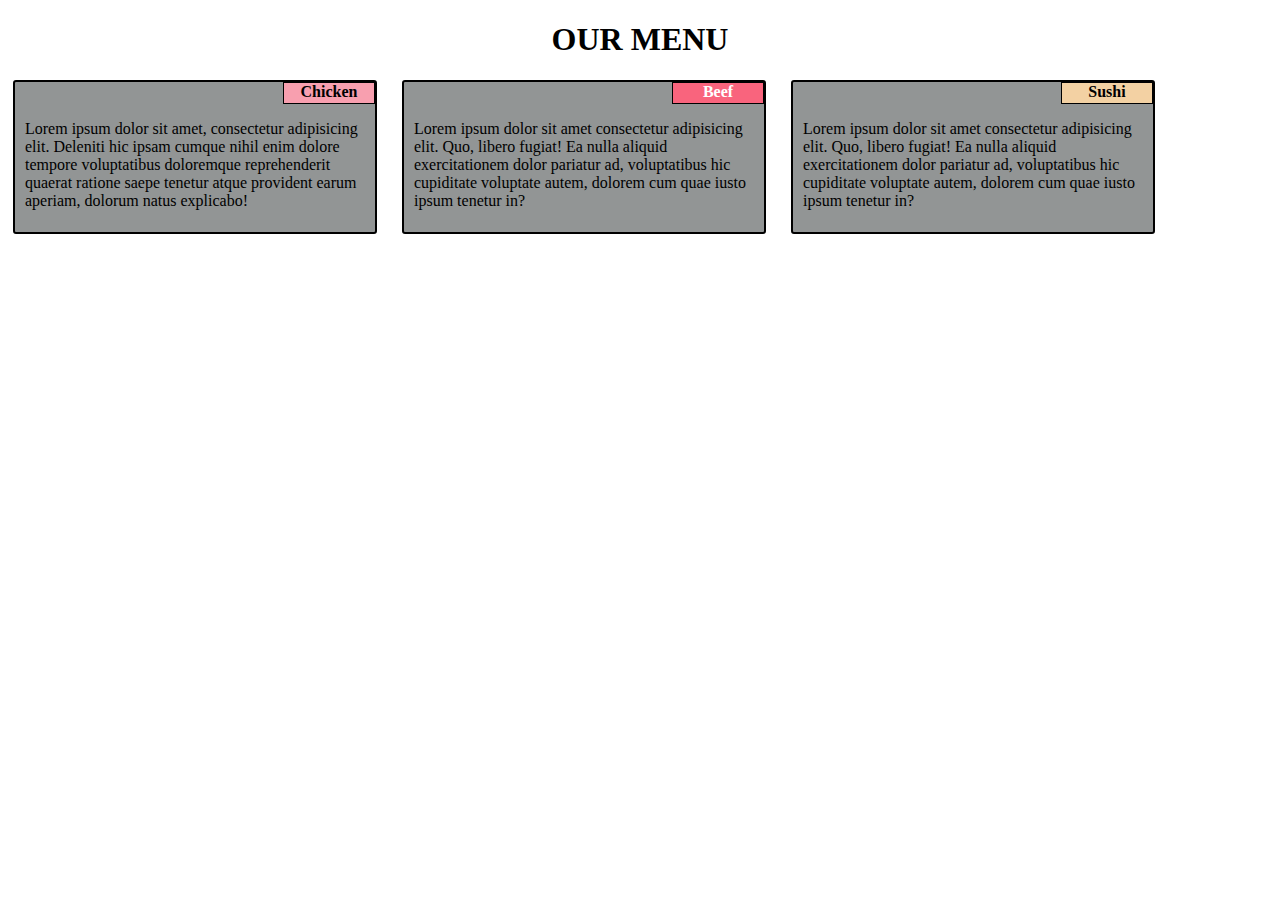
<file: Module2-Solution/index.html>
<!DOCTYPE html>
<html lang="en">

<head>
    <meta charset="UTF-8">
    <meta name="viewport" content="width=device-width, initial-scale=1.0">
    <title>Module2-Solution</title>
    <link href="style.css" rel="stylesheet" type="text/css">

</head>

<body>
    <h1 id="header">OUR MENU</h1>
    <div id="text">
        <div id="box1">
            <div id="innerHeader1">
                <div id="headText1">Chicken</div>

            </div>
            <div id="para1">
                <p>Lorem ipsum dolor sit amet, consectetur adipisicing elit. Deleniti hic ipsam cumque nihil enim dolore
                    tempore voluptatibus doloremque reprehenderit quaerat ratione saepe tenetur atque provident earum
                    aperiam, dolorum natus explicabo!</p>
            </div>

        </div>
        <div id="box2">
            <div id="innerHeader2">
                <div id="headText2">Beef</div>
            </div>
            <div id="para2">
                <p>Lorem ipsum dolor sit amet consectetur adipisicing elit. Quo, libero fugiat! Ea nulla aliquid
                    exercitationem dolor pariatur ad, voluptatibus hic cupiditate voluptate autem, dolorem cum quae
                    iusto ipsum tenetur in?</p>
            </div>
        </div>
        
        
        <div id="box3">
            <div id="innerHeader3">
                <div id="headText3">Sushi</div>
            </div>
            <div id="para3">
                <p>Lorem ipsum dolor sit amet consectetur adipisicing elit. Quo, libero fugiat! Ea nulla aliquid
                    exercitationem dolor pariatur ad, voluptatibus hic cupiditate voluptate autem, dolorem cum quae
                    iusto ipsum tenetur in?</p>
            </div>
        </div>
    </div>

</body>

</html>
</file>
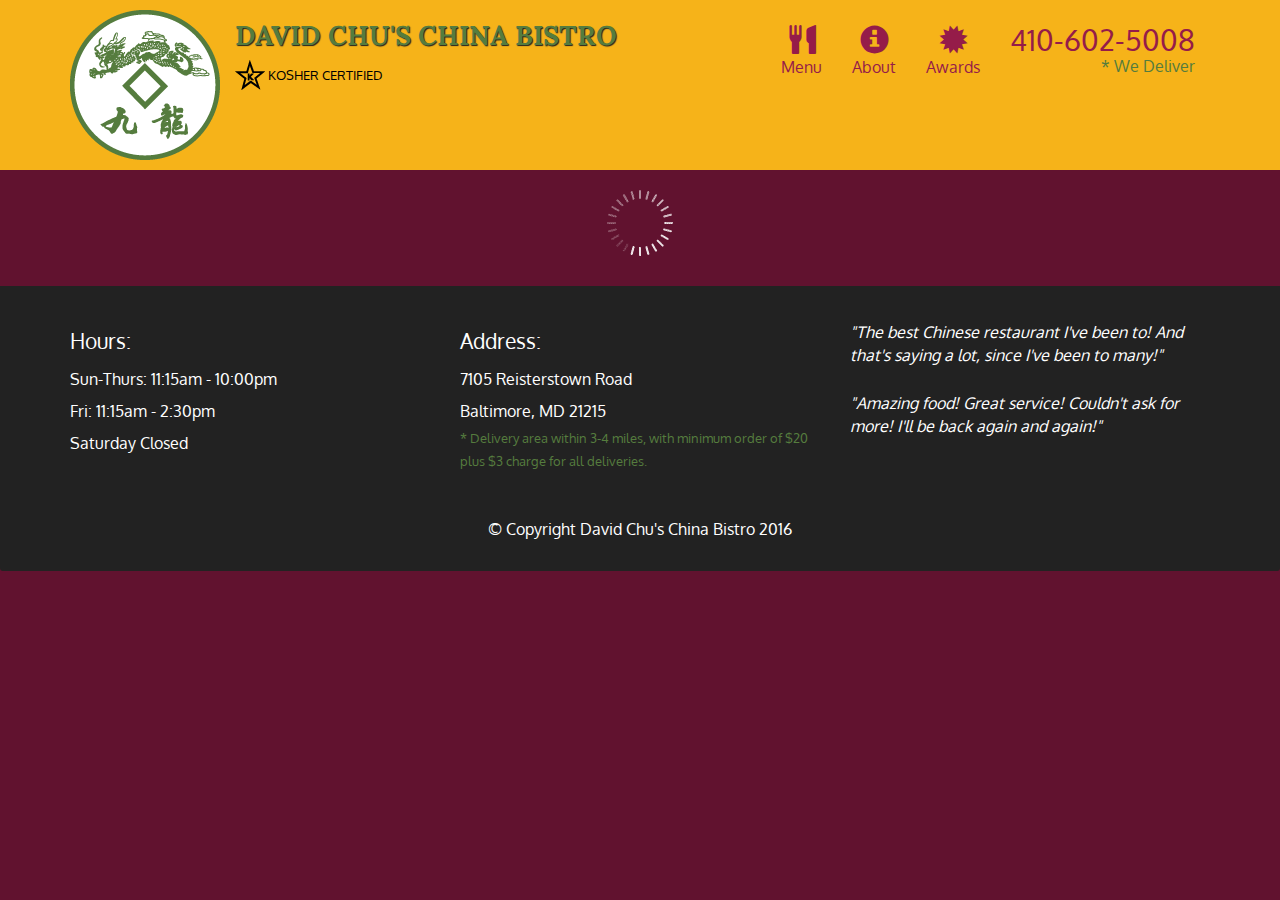
<file: Module5-Solution/index.html>
<!doctype html>
<html lang="en">
  <head>
    <meta charset="utf-8">
    <meta http-equiv="X-UA-Compatible" content="IE=edge">
    <meta name="viewport" content="width=device-width, initial-scale=1">
    <title>David Chu's China Bistro</title>
    <link rel="stylesheet" href="css/bootstrap.min.css">
    <link rel="stylesheet" href="css/styles.css">
    <link href='https://fonts.googleapis.com/css?family=Oxygen:400,300,700' rel='stylesheet' type='text/css'>
    <link href='https://fonts.googleapis.com/css?family=Lora' rel='stylesheet' type='text/css'>
  </head>
<body>
  <header>
    <nav id="header-nav" class="navbar navbar-default">
      <div class="container">
        <div class="navbar-header">
          <a href="index.html" class="pull-left visible-md visible-lg">
            <div id="logo-img" alt="Logo image"></div>
          </a>

          <div class="navbar-brand">
            <a href="index.html"><h1>David Chu's China Bistro</h1></a>
            <p>
              <img src="images/star-k-logo.png" alt="Kosher certification">
              <span>Kosher Certified</span>
            </p>
          </div>

          <button id="navbarToggle" type="button" class="navbar-toggle collapsed" data-toggle="collapse" data-target="#collapsable-nav" aria-expanded="false">
            <span class="sr-only">Toggle navigation</span>
            <span class="icon-bar"></span>
            <span class="icon-bar"></span>
            <span class="icon-bar"></span>
          </button>
        </div>
        
        <div id="collapsable-nav" class="collapse navbar-collapse">
           <ul id="nav-list" class="nav navbar-nav navbar-right">
            <li id="navHomeButton" class="visible-xs active">
              <a href="index.html">
                <span class="glyphicon glyphicon-home"></span> Home</a>
            </li>
            <li id="navMenuButton">
              <a href="#" onclick="$dc.loadMenuCategories();">
                <span class="glyphicon glyphicon-cutlery"></span><br class="hidden-xs"> Menu</a>
            </li>
            <li>
              <a href="#">
                <span class="glyphicon glyphicon-info-sign"></span><br class="hidden-xs"> About</a>
            </li>
            <li>
              <a href="#">
                <span class="glyphicon glyphicon-certificate"></span><br class="hidden-xs"> Awards</a>
            </li>
            <li id="phone" class="hidden-xs">
              <a href="tel:410-602-5008">
                <span>410-602-5008</span></a><div>* We Deliver</div>
            </li>
          </ul><!-- #nav-list -->
        </div><!-- .collapse .navbar-collapse -->
      </div><!-- .container -->
    </nav><!-- #header-nav -->
  </header>

  <div id="call-btn" class="visible-xs">
    <a class="btn" href="tel:410-602-5008">
    <span class="glyphicon glyphicon-earphone"></span>
    410-602-5008
    </a>
  </div>
  <div id="xs-deliver" class="text-center visible-xs">* We Deliver</div>

  <div id="main-content" class="container"></div>

  <footer class="panel-footer">
    <div class="container">
      <div class="row">
        <section id="hours" class="col-sm-4">
          <span>Hours:</span><br>
          Sun-Thurs: 11:15am - 10:00pm<br>
          Fri: 11:15am - 2:30pm<br>
          Saturday Closed
          <hr class="visible-xs">
        </section>
        <section id="address" class="col-sm-4">
          <span>Address:</span><br>
          7105 Reisterstown Road<br>
          Baltimore, MD 21215
          <p>* Delivery area within 3-4 miles, with minimum order of $20 plus $3 charge for all deliveries.</p>
          <hr class="visible-xs">
        </section>
        <section id="testimonials" class="col-sm-4">
          <p>"The best Chinese restaurant I've been to! And that's saying a lot, since I've been to many!"</p>
          <p>"Amazing food! Great service! Couldn't ask for more! I'll be back again and again!"</p>
        </section>
      </div>
      <div class="text-center">&copy; Copyright David Chu's China Bistro 2016</div>
    </div>
  </footer>

  <!-- jQuery (Bootstrap JS plugins depend on it) -->
  <script src="js/jquery-2.1.4.min.js"></script>
  <script src="js/bootstrap.min.js"></script>
  <script src="js/ajax-utils.js"></script>
  <script src="js/script.js"></script>
</body>
</html>
</file>
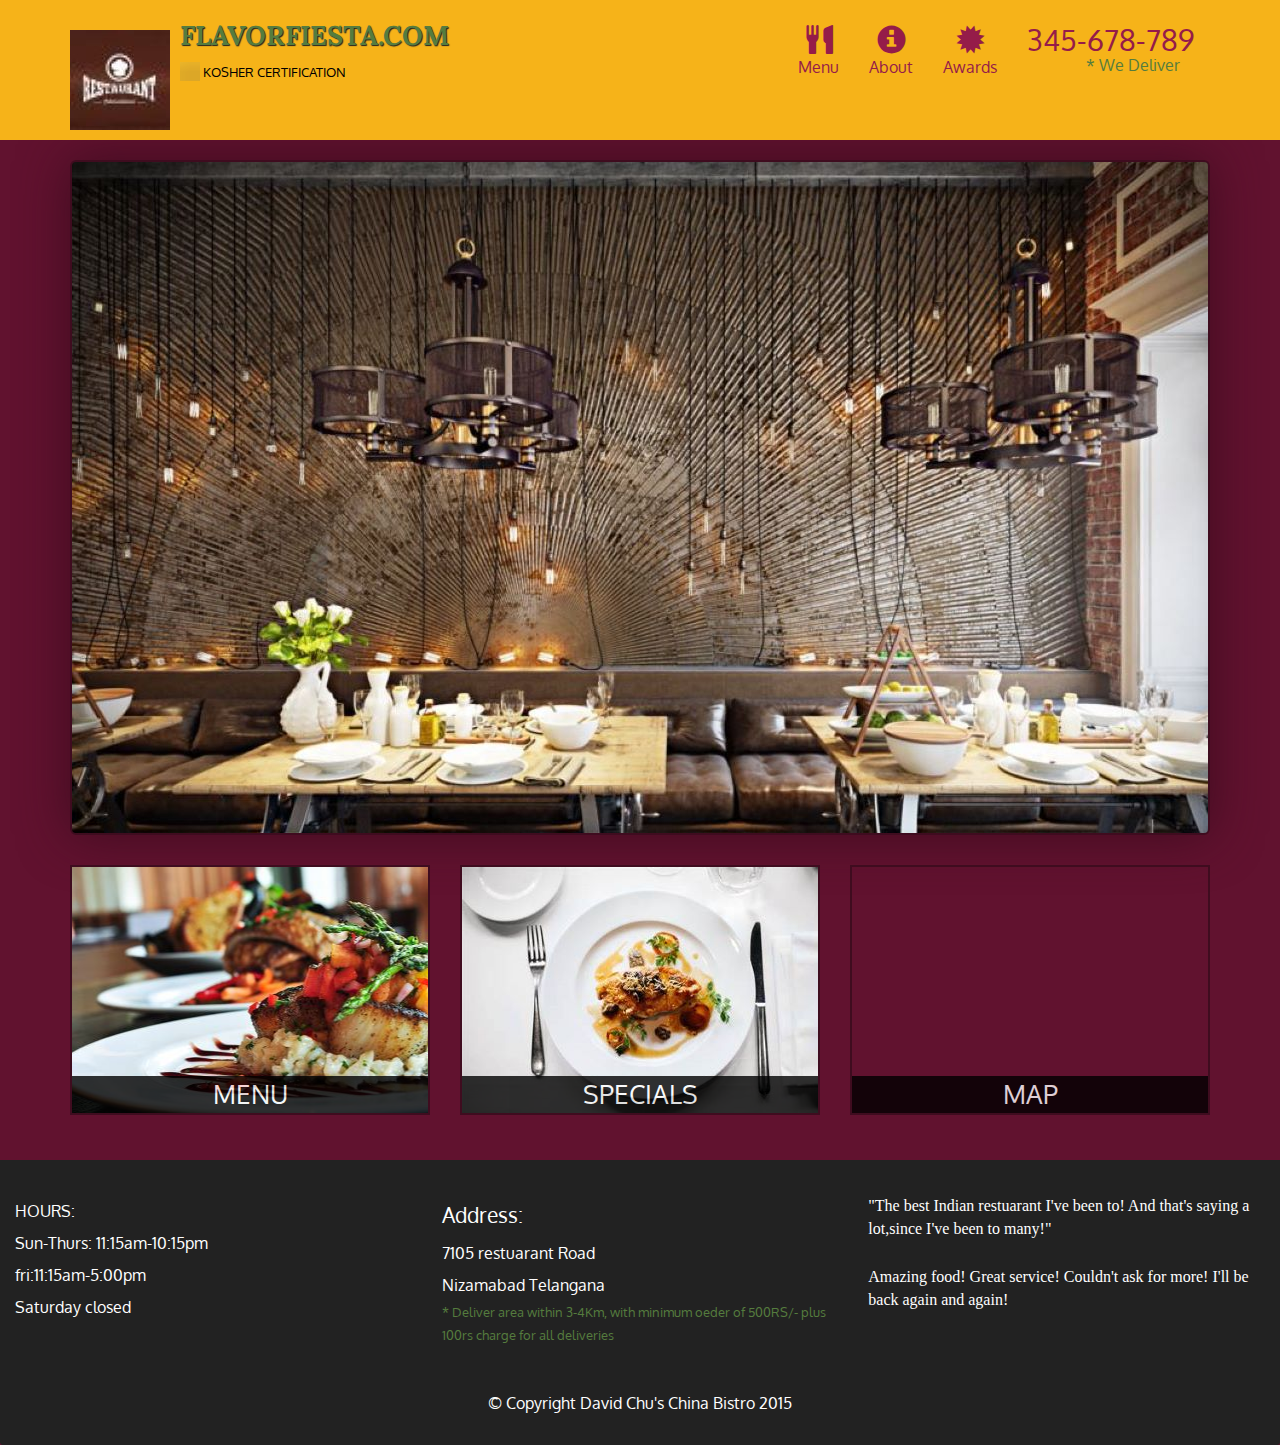
<file: restuarant-project/index.html>
<!DOCTYPE html>
<html lang="en">

<head>
    <meta charset="UTF-8">
    <meta name="viewport" content="width=device-width, initial-scale=1.0">
    <title>Restuarent-Project</title>
    <link href="css/bootstrap.min.css" rel="stylesheet">
    <link href="style.css" rel="stylesheet" type="text/css">
    <link rel="preconnect" href="https://fonts.googleapis.com">
    <link rel="preconnect" href="https://fonts.gstatic.com" crossorigin>
    <link href="https://fonts.googleapis.com/css2?family=Oxygen:wght@700&display=swap" rel="stylesheet">

    <link rel="preconnect" href="https://fonts.googleapis.com">
    <link rel="preconnect" href="https://fonts.gstatic.com" crossorigin>
    <link href="https://fonts.googleapis.com/css2?family=Lora:ital,wght@1,700&family=Oxygen:wght@700&display=swap"
        rel="stylesheet">
</head>

<body>
    <header>
        <nav id="header-nav" class="navbar navbar-default">
            <div class="container">
                <div class="navbar-header">
                    <a href="index.html" class="pull-left visible-md visible-lg">
                        <div id="logo-img" alt="Logo image"></div>
                    </a>
                    <div class="navbar-brand ">
                        <a href="inedx.html">
                            <h1>FlavorFiesta.com</h1>
                        </a>
                        <p>
                            <img src="star.png" alt="Kosher Certification">
                            <span>Kosher Certification</span>
                        </p>
                    </div>

                    <button type="button" class="navbar-toggle collapsed" data-toggle="collapse"
                        data-target="#collapsable-nav" aria-expanded="false">
                        <span class="sr-only">Toggle navigation</span>
                        <span class="icon-bar"></span>
                        <span class="icon-bar"></span>
                        <span class="icon-bar"></span>
                    </button>

                </div>
                <div id="collapsable-nav" class="collapse navbar-collapse">
                    <ul id="nav-list" class="nav navbar-nav navbar-right">
                        <li class="visible-xs active">
                            <a href="index.html" class="btn btn-info btn-lg">
                                <span class="glyphicon glyphicon-home"></span> Home
                            </a>
                        </li>
                        <li>
                            <a href="menu_categories.html">
                                <span class="glyphicon glyphicon-cutlery"></span><br class="hidden-xs">Menu
                            </a>
                        </li>
                        <li>
                            <a href="about.html">
                                <span class="glyphicon glyphicon-info-sign"></span>
                                <br class="hidden-xs">About
                            </a>
                        </li>
                        <li>
                            <a href="awards.html">
                                <span class="glyphicon glyphicon-certificate"></span>
                                <br class="hidden-xs">Awards
                            </a>
                        </li>
                        <li id="phone" class="hidden-xs">
                            <a href="tel:345-678-789">
                                <span>345-678-789</span>
                                <div>* We Deliver</div>
                            </a>
                        </li>
                    </ul>
                </div>
            </div>
        </nav>
    </header>
    <div id="call-btn" class="visible-xs">
        <a class="btn" href="tel-345-678-789">
            <span class="glyphicon glyphicon-earphone"></span>345-678-789
        </a>
    </div>
    <div id="xs-deliver" class="text-canter visible-xs">* We Deliver</div>
    <div id="main-content" class="container">
        <div class="jumbotron">
            <img src="stunning-restaurant-interior-design-View06-768.jpg" alt="picture of restuarant"
                class="img-responsive visible-xs">
        </div>
        <div class="row" id="home-tiles">
            <div class="col-md-4 col-sm-6 col-xs-12">
                <a href="menu_categories.html">
                    <div id="menu-tile"><span>MENU</span></div>
                </a>
            </div>
            <div class="col-md-4 col-sm-6 col-xs-12">
                <a href="menu_categories.html">
                    <div id="special-tile"><span>SPECIALS</span></div>
                </a>
            </div>
            <div class="col-md-4 col-sm-12 col-xs-12">
                <a href="https://goo.gl/maps/8bcb2vv1A7pEZgdh7" target="_blank_">
                    <div id="map-tile"><span>MAP</span>
                        <iframe
                            src="https://www.google.com/maps/embed?pb=!1m18!1m12!1m3!1d30437.78886976574!2d78.40875327587132!3d17.520702473204064!2m3!1f0!2f0!3f0!3m2!1i1024!2i768!4f13.1!3m3!1m2!1s0x3bcb8e2ada761409%3A0xa06e060aed421229!2sUsha%20Mullapudi%20Cardiac%20Centre!5e0!3m2!1sen!2sin!4v1687253160054!5m2!1sen!2sin"
                            width="100%" height="250" style="border:0;" allowfullscreen loading="lazy"
                            referrerpolicy="no-referrer-when-downgrade"></iframe>
                    </div>
                </a>

            </div>
        </div>
    </div>
    <footer class="panel-footer">
        <div class="'container">
            <div class="row">
                <section id="hours" class="col-sm-4">
                    <span>HOURS:</span><br>
                    Sun-Thurs: 11:15am-10:15pm<br>
                    fri:11:15am-5:00pm<br>
                    Saturday closed
                    <hr class="visible-xs">

                </section>
                <section id="address" class="col-sm-4">
                    <span>Address:</span><br>
                    7105 restuarant Road<br>
                    Nizamabad Telangana
                    <p> * Deliver area within 3-4Km, with minimum oeder of 500RS/- plus 100rs charge for all deliveries
                    </p>
                    <hr class="visible-xs">
                </section>
                <section id="testimonials" class="col-sm-4">
                    <p> "The best Indian restuarant I've been to! And that's saying a lot,since I've been to many!"</p>
                    <p>Amazing food! Great service! Couldn't ask for more! I'll be back again and again!</p>

                </section>

            </div>
            <div class="text-center">&copy; Copyright David Chu's China Bistro 2015</div>
        </div>
    </footer>
    <script src="js/jquery-3.7.0.min.js"></script>
    <script src="js/bootstrap.min.js"></script>
    <script src="script.js"></script>
</body>

</html>
</file>
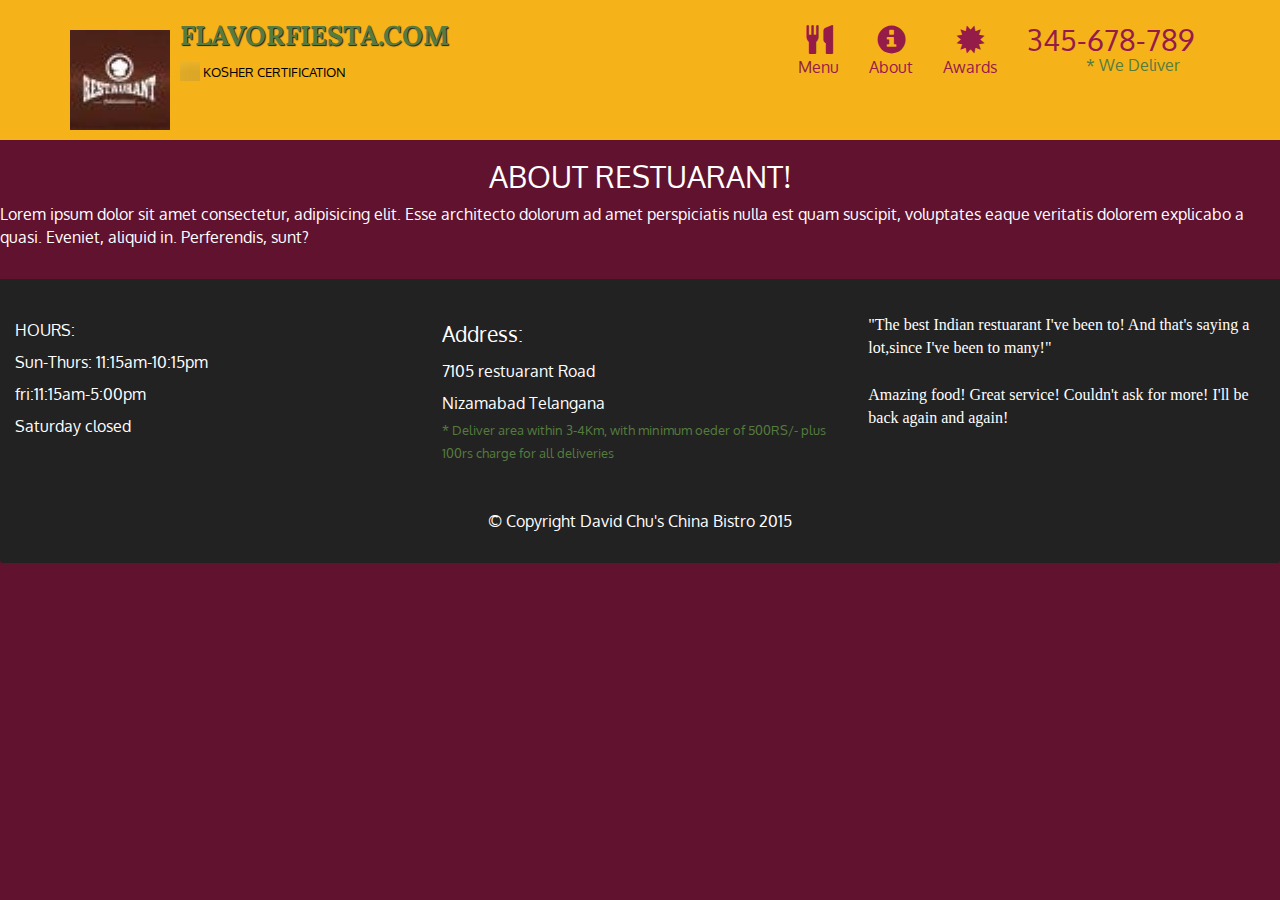
<file: restuarant-project/about.html>
<!DOCTYPE html>
<html lang="en">

<head>
    <meta charset="UTF-8">
    <meta name="viewport" content="width=device-width, initial-scale=1.0">
    <title>Restuarent-Project</title>
    <link href="css/bootstrap.min.css" rel="stylesheet">
    <link href="style.css" rel="stylesheet" type="text/css">
    <link rel="preconnect" href="https://fonts.googleapis.com">
    <link rel="preconnect" href="https://fonts.gstatic.com" crossorigin>
    <link href="https://fonts.googleapis.com/css2?family=Oxygen:wght@700&display=swap" rel="stylesheet">

    <link rel="preconnect" href="https://fonts.googleapis.com">
    <link rel="preconnect" href="https://fonts.gstatic.com" crossorigin>
    <link href="https://fonts.googleapis.com/css2?family=Lora:ital,wght@1,700&family=Oxygen:wght@700&display=swap"
        rel="stylesheet">
</head>

<body>
    <header>
        <nav id="header-nav" class="navbar navbar-default">
            <div class="container">
                <div class="navbar-header">
                    <a href="index.html" class="pull-left visible-md visible-lg">
                        <div id="logo-img" alt="Logo image"></div>
                    </a>
                    <div class="navbar-brand ">
                        <a href="inedx.html">
                            <h1>FlavorFiesta.com</h1>
                        </a>
                        <p>
                            <img src="star.png" alt="Kosher Certification">
                            <span>Kosher Certification</span>
                        </p>
                    </div>

                    <button type="button" class="navbar-toggle collapsed" data-toggle="collapse"
                        data-target="#collapsable-nav" aria-expanded="false">
                        <span class="sr-only">Toggle navigation</span>
                        <span class="icon-bar"></span>
                        <span class="icon-bar"></span>
                        <span class="icon-bar"></span>
                    </button>

                </div>
                <div id="collapsable-nav" class="collapse navbar-collapse">
                    <ul id="nav-list" class="nav navbar-nav navbar-right">
                        <li class="visible-xs active">
                            <a href="index.html">
                                <span class="glyphicon glyphicon-home"></span>Home
                            </a>
                        </li>
                        <li>
                            <a href="menu_categories.html">
                                <span class="glyphicon glyphicon-cutlery"></span><br class="hidden-xs">Menu
                            </a>
                        </li>
                        <li>
                            <a href="about.html">
                                <span class="glyphicon glyphicon-info-sign"></span>
                                <br class="hidden-xs">About
                            </a>
                        </li>
                        <li>
                            <a href="awards.html">
                                <span class="glyphicon glyphicon-certificate"></span>
                                <br class="hidden-xs">Awards
                            </a>
                        </li>
                        <li id="phone" class="hidden-xs">
                            <a href="tel:345-678-789">
                                <span>345-678-789</span>
                                <div>* We Deliver</div>
                            </a>
                        </li>
                    </ul>
                </div>
            </div>
        </nav>
    </header>
    <div id="call-btn" class="visible-xs">
        <a class="btn" href="tel-345-678-789">
            <span class="glyphicon glyphicon-earphone"></span>345-678-789
        </a>
    </div>
    <div id="xs-deliver" class="text-canter visible-xs">* We Deliver</div>
    <div id="xs-deliver" class="text-canter visible-xs">* We Deliver</div>
    <div class="main-content" class="container">
        <h2 id="menu-categories-title" class="text-center">ABOUT RESTUARANT!</h2>
        <p>Lorem ipsum dolor sit amet consectetur, adipisicing elit. Esse architecto dolorum ad amet perspiciatis nulla
            est quam suscipit, voluptates eaque veritatis dolorem explicabo a quasi. Eveniet, aliquid in. Perferendis,
            sunt?</p>


    </div><!--End of Main Content-->
    <footer class="panel-footer">
        <div class="'container">
            <div class="row">
                <section id="hours" class="col-sm-4">
                    <span>HOURS:</span><br>
                    Sun-Thurs: 11:15am-10:15pm<br>
                    fri:11:15am-5:00pm<br>
                    Saturday closed
                    <hr class="visible-xs">

                </section>
                <section id="address" class="col-sm-4">
                    <span>Address:</span><br>
                    7105 restuarant Road<br>
                    Nizamabad Telangana
                    <p> * Deliver area within 3-4Km, with minimum oeder of 500RS/- plus 100rs charge for all
                        deliveries
                    </p>
                    <hr class="visible-xs">
                </section>
                <section id="testimonials" class="col-sm-4">
                    <p> "The best Indian restuarant I've been to! And that's saying a lot,since I've been to
                        many!"</p>
                    <p>Amazing food! Great service! Couldn't ask for more! I'll be back again and again!</p>

                </section>

            </div>
            <div class="text-center">&copy; Copyright David Chu's China Bistro 2015</div>
        </div>
    </footer>
    <script src="js/jquery-3.7.0.min.js"></script>
    <script src="js/bootstrap.min.js"></script>
    <script src="script.js"></script>
</body>

</html>
</file>
<file: Module2-Solution/style.css>
#header{
    text-align: center;
    font-family:Cambria, Cochin, Georgia, Times, 'Times New Roman', serif;
}

#box1{
    height: 150px;
    width:360px;
    border:2px solid;
    display:block;
    margin-left:50px;
    margin-bottom:20px;
    margin-right:10px;
    border-radius:3px;
    float:left;
    font-family:serif;
    background-color: rgb(146, 149, 149);
}
 
#innerHeader1{
    text-align:center;
    height:20px;
    width:90px;
    margin-left:268px;
    font-weight: bold;
    border:1px solid black;
    background-color:rgb(248, 159, 175);
    display:block 
}
#para1{
    padding-left:10px;
    padding-right:10px;
}
#box2{
    height: 150px;
    width:360px;
    border:2px solid;
    margin-bottom:20px;
    float:left;
    display:block;
    border-radius:3px;
    margin-left:50px;
    
    background-color: rgb(146, 149, 149);
}
#innerHeader2{
    text-align:center;
  
    height:20px;
    width:90px;
    color:white;
    margin-left:268px;
    font-weight:bold;
    border:1px solid black;
    background-color:rgb(249, 100, 125);
    display:block 
    
}
#para2{
    padding-left:10px;
    padding-right:10px;
}
#box3{
    height: 150px;
    width:360px;
    border:2px solid;
    margin-left:50px;

    margin-bottom:20px;
    float:left;
    display:block;
    border-radius:3px;

    background-color: rgb(146, 149, 149);

}
#innerHeader3{
    text-align:center;
    height:20px;
    width:90px;
    margin-left:268px;
    font-weight: bold;
    border:1px solid black;
    background-color:rgb(243, 209, 163);
    display:block 
}
#para3{
    padding-left:10px;
    padding-right:10px;
}
/*----Dektop view -----*/
@media(min-width:992px)
{
    #box1{
        
        margin-left:5px;
        margin-right:20px;

        /* background-color: aqua; */
    }
    #box2{
       
        margin-left:5px;
        margin-right:20px;
        
        /* background-color: aqua; */
    }
    #box3{
        
        margin-left:5px;
        margin-right:20px;

        /* background-color: aqua; */
    }
}
@media(min-width:768px) and (max-width:991px)
{
    #box1{
        /* margin-right:10px; */
         width:300px;
         height:160px;
         border-radius:3px;
        
    }
    #box2{
        /* background-color:darkgoldenrod;
        display:block; */
        margin-left:10px;
        width:300px;
         height:160px;
         border-radius:3px;

        
    }
    #box3{
        /* background-color:darkgoldenrod; */
        width:610px;
        height:100px;
        border-radius:3px;

        
    }
    #innerHeader3{
        margin-left:518px;
    }
    #innerHeader1{
        margin-left:209px;
    }
    #innerHeader2{
        margin-left:209px;
    }
    
}
@media(max-width:767px)
{
    #box1{
        margin-right:10px;
        margin-left:10px;
        /* background-color: rgb(253, 5, 178); */
    }
    #box2{
        margin-right:10px;
        margin-left:10px;
        /* background-color: rgb(224, 14, 133); */
    }
    #box3{
        margin-right:10px;
        margin-left:10px;
        /* background-color: rgb(244, 10, 147); */
    }
}
</file>
<file: Module5-Solution/css/styles.css>
body {
  font-size: 16px;
  color: #fff;
  background-color: #61122f;
  font-family: 'Oxygen', sans-serif;
}

/** HEADER **/
#header-nav {
  background-color: #f6b319;
  border-radius: 0;
  border: 0;
}

#logo-img {
  background: url('../images/restaurant-logo_large.png') no-repeat;
  width: 150px;
  height: 150px;
  margin: 10px 15px 10px 0;
}

.navbar-brand {
  padding-top: 25px;
}
.navbar-brand h1 { /* Restaurant name */
  font-family: 'Lora', serif;
  color: #557c3e;
  font-size: 1.5em;
  text-transform: uppercase;
  font-weight: bold;
  text-shadow: 1px 1px 1px #222;
  margin-top: 0;
  margin-bottom: 0;
  line-height: .75;
}
.navbar-brand a:hover, .navbar-brand a:focus {
  text-decoration: none;
}
.navbar-brand p { /* Kosher cert */
  color: #000;
  text-transform: uppercase;
  font-size: .7em;
  margin-top: 15px;
}
.navbar-brand p span { /* Star-K */
  vertical-align: middle;
}

#nav-list {
  margin-top: 10px;
}
#nav-list a {
  color: #951C49;
  text-align: center;
}
#nav-list a:hover {
  background: #E7E7E7;
}
#nav-list a span {
  font-size: 1.8em;
}

#phone {
  margin-top: 5px;
}
#phone a { /* Phone number */
  text-align: right;
  padding-bottom: 0;
}
#phone div { /* We Deliver */
  color: #557c3e;
  text-align: right;
  padding-right: 15px;
}

.navbar-header button.navbar-toggle, .navbar-header .icon-bar {
  border: 1px solid #61122f;
}
.navbar-header button.navbar-toggle {
  clear: both;
  margin-top: -30px;
}
/* END HEADER */

/* FOOTER */
.panel-footer {
  margin-top: 30px;
  padding-top: 35px;
  padding-bottom: 30px;
  background-color: #222;
  border-top: 0;
}
.panel-footer div.row {
  margin-bottom: 35px;
}
#hours, #address {
  line-height: 2;
}
#hours > span, #address > span {
  font-size: 1.3em;
}
#address p {
  color: #557c3e;
  font-size: .8em;
  line-height: 1.8;
}
#testimonials {
  font-style: italic;
}
#testimonials p:nth-child(2) {
  margin-top: 25px;
}
/* END FOOTER */



/* HOME PAGE */
.container .jumbotron {
  box-shadow: 0 0 50px #3F0C1F;
  border: 2px solid #3F0C1F;
}

#menu-tile, #specials-tile, #map-tile {
  height: 250px;
  width: 100%;
  margin-bottom: 15px;
  position: relative;
  border: 2px solid #3F0C1F;
  overflow: hidden;
}
#menu-tile:hover, #specials-tile:hover, #map-tile:hover {
  box-shadow: 0 1px 5px 1px #cccccc;
}
#menu-tile {
  background: url('../images/menu-tile.jpg') no-repeat;
  background-position: center;
}
#specials-tile {
  background: url('../images/specials-tile.jpg') no-repeat;
  background-position: center;
}
#menu-tile span, #specials-tile span, #map-tile span {
  position: absolute;
  bottom: 0;
  right: 0;
  width: 100%;
  text-align: center;
  font-size: 1.6em;
  text-transform: uppercase;
  background-color: #000;
  color: #fff;
  opacity: .8;
}
/* END HOME PAGE */

/* MENU CATEGORIES PAGE */
.category-tile { 
  position: relative;
  border: 2px solid #3F0C1F;
  overflow: hidden;
  width: 200px;
  height: 200px;
  margin: 0 auto 15px;
}
.category-tile span {
  position: absolute;
  bottom: 0;
  right: 0;
  width: 100%;
  text-align: center;
  font-size: 1.2em;
  text-transform: uppercase;
  background-color: #000;
  color: #fff;
  opacity: .8;
}
.category-tile:hover {
  box-shadow: 0 1px 5px 1px #cccccc;
}

#menu-categories-title + div {
  margin-bottom: 50px;
}
/* END MENU CATEGORIES PAGE */

/* SINGLE CATEGORY PAGE */
.menu-item-tile {
  margin-bottom: 25px;
}
.menu-item-tile hr {
  width: 80%;
}
.menu-item-tile .menu-item-price {
  font-size: 1.1em;
  text-align: right;
  margin-top: -15px;
  margin-right: -15px;
}
.menu-item-tile .menu-item-price span {
  font-size: .6em;
}
.menu-item-photo {
  position: relative;
  border: 2px solid #3F0C1F; 
  overflow: hidden;
  padding: 0;
  margin-right: -15px;
  margin-left: auto;
  margin-bottom: 20px;
  max-width: 250px;
}
.menu-item-photo div {
  position: absolute;
  bottom: 0;
  right: 0;
  width: 80px;
  background-color: #557c3e;
  text-align: center;
}
.menu-item-description {
  padding-right: 30px;
}
h3.menu-item-title {
  margin: 0 0 10px;
}
.menu-item-details {
  font-size: .9em;
  font-style: italic;
}
/* END SINGLE CATEGORY PAGE */


/********** Large devices only **********/
@media (min-width: 1200px) {
  .container .jumbotron {
    background: url('../images/jumbotron_1200.jpg') no-repeat;
    height: 675px;
  }
}

/********** Medium devices only **********/
@media (min-width: 992px) and (max-width: 1199px) {
  /* Header */
  #logo-img {
    background: url('../images/restaurant-logo_medium.png') no-repeat;
    width: 100px;
    height: 100px;
    margin: 5px 5px 5px 0;
  }
  /* End Header */

  /* Home Page */
  .container .jumbotron {
    background: url('../images/jumbotron_992.jpg') no-repeat;
    height: 558px;
  }
  /* End Home Page */
}

/********** Small devices only **********/
@media (min-width: 768px) and (max-width: 991px) {
  /* Home Page */
  .container .jumbotron {
    background: url('../images/jumbotron_768.jpg') no-repeat;
    height: 432px;
  }
  /* End Home Page */
}

/********** Extra small devices only **********/
@media (max-width: 767px) {
  /* Header */
  .navbar-brand {
    padding-top: 10px;
    height: 80px;
  }
  .navbar-brand h1 { /* Restaurant name */
    padding-top: 10px;
    font-size: 5vw; /* 1vw = 1% of viewport width */
  }
  .navbar-brand p { /* Kosher cert */
    font-size: .6em;
    margin-top: 12px;
  }
  .navbar-brand p img { /* Star-K */
    height: 20px;
  }

  #collapsable-nav a { /* Collapsed nav menu text */
    font-size: 1.2em;
  }
  #collapsable-nav a span { /* Collapsed nav menu glyph */
    font-size: 1em;
    margin-right: 5px;
  }

  #call-btn > a {
    font-size: 1.5em;
    display: block;
    margin: 0 20px;
    padding: 10px;
    border: 2px solid #fff;
    background-color: #f6b319;
    color: #951c49;
  }
  #xs-deliver {
    margin-top: 5px;
    font-size: .7em;
    letter-spacing: .1em;
    text-transform: uppercase;
  }
  /* End Header */

  /* Footer */
  .panel-footer section {
    margin-bottom: 30px;
    text-align: center;
  }
  .panel-footer section:nth-child(3) {
    margin-bottom: 0; /* margin already exists on the whole row */
  }
  .panel-footer section hr {
    width: 50%;
  }
  /* End Footer */

  /* Home Page */
  .container .jumbotron {
    margin-top: 30px;
    padding: 0;
  }
  #menu-tile, #specials-tile {
    width: 360px;
    margin: 0 auto 15px;
  }

  .menu-item-photo {
    margin-right: auto;
  }
  .menu-item-tile .menu-item-price {
    text-align: center;
  }
  .menu-item-description {
    text-align: center;;
  }
}


/********** Super extra small devices Only :-) (e.g., iPhone 4) **********/
@media (max-width: 479px) {
  /* Header */
  .navbar-brand h1 { /* Restaurant name */
    padding-top: 5px;
    font-size: 6vw;
  }
  /* End Header */
  
  /* Home page */
  #menu-tile, #specials-tile {
    width: 280px;
    margin: 0 auto 15px;
  }

  .col-xxs-12 {
    position: relative;
    min-height: 1px;
    padding-right: 15px;
    padding-left: 15px;
    float: left;
    width: 100%;
  }
}
</file>
<file: restuarant-project/style.css>
body {
    font-size: 16px;
    color: #ffff;
    background-color: #61122f;
    font-family: 'Oxygen', sans-serif;
}

#header-nav {
    background-color: #f6b319;
    border-radius: 0px;
    border: 0px;

}

#logo-img {
    background: url('logo1.jpg') no-repeat;
    width: 100px;
    height: 100px;
    margin: 0px 10px 10px 0px;
    margin-top: 30px;
}

.navbar-brand {
    padding-top: 25px;
}

.navbar-brand h1 {
    font-family: 'Lora', serif;
    color: #557c3e;
    font-size: 1.5em;
    text-transform: uppercase;
    font-weight: bold;
    text-shadow: 1px 1px 1px #222;
    margin-top: 0px;
    margin-bottom: 0px;
    line-height: .75;
}

.navbar-brand a:hover,
.navbar-brand a:focus {
    text-decoration: none;
}

.navbar-brand a:link {
    text-decoration: none;
}

.navbar-brand p {
    color: #000;
    text-transform: uppercase;
    font-size: .7em;
    margin-top: 15px;
    margin-bottom: 0px;
}

.navbar-brand p span {
    vertical-align: middle;

}

#nav-list {
    margin-top: 10px;

}

#nav-list a {
    color: #951c49;
    text-align: center;
}

#nav-link a:hover {
    background: #E7E7E7;
}

#nav-list a span {
    font-size: 1.8em;
}

#phone {
    margin-top: 5px;
}

#phone a {
    text-align: right;
    padding-bottom: 0;
}

#phone div {
    color: #557c3e;
    text-align: right;
    padding-right: 15px;
}

.navbar-header button.navbar-toggle,
.navbar-header .icon-bar {
    border: 1px solid #61122f;
}

.navbar-header button.navbar-toggle {
    clear: both;
    margin-top: -30px;
}

.panel-footer {
    margin-top: 30px;
    padding-top: 35px;
    padding-bottom: 30px;
    background-color: #222;
    border-top: 0;
}

.panel-footer div.row {
    margin-bottom: 35px;
}

#hours,
#address {
    line-height: 2;
}

#hour>span,
#address>span {
    font-size: 1.3em;
}

#address p {
    color: #557c3e;
    font-size: .8em;
    line-height: 1.8em;
}

#testimonials {
    font-family: italic;
}

#testimonials p:nth-child(2) {
    margin-top: 25px;
}

#menu-tile,
#special-tile,
#map-tile {
    height: 250px;
    width: 100%;
    margin-bottom: 15px;
    position: relative;
    border: 2px solid #3F0C1F;
    overflow: hidden;
}

#menu-tile:hover,
#special-tile:hover,
#map-tile:hover {
    box-shadow: 0 1px 5px 1px #cccccc;
}

#menu-tile {
    background: url('menu-food1.jpg') no-repeat;
    background-position: center;
}

#special-tile {
    background: url('OIP1.jpg') no-repeat;
    background-color: center;
}

#menu-tile span,
#special-tile span,
#map-tile span {
    position: absolute;
    bottom: 0;
    right: 0;
    width: 100%;
    text-align: center;
    font-size: 1.6em;
    text-transform: uppercase;
    background-color: #000000;
    color: #fff;
    opacity: .8;
}

.category-tile {
    position: relative;
    border: 2px solid #3F0C1F;
    overflow: hidden;
    width: 200px;
    height: 200px;
    margin: 0 auto 15px;
}

.category-tile span {
    position: absolute;
    bottom: 0;
    right: 0;
    width: 100%;
    text-align: center;
    font-size: 1.2em;
    text-transform: uppercase;
    background-color: #000;
    color: #fff;
    opacity: .8;

}

.category-tile:hover {
    box-shadow: 0 1px 5px 1px #cccccc;
}

#menu-categories-title+div {
    margin-bottom: 50px;
}

/*------categories page-------*/
.menu-item-tile {
    margin-bottom: 25px;
}

.menu-item-tile hr {
    width: 80%;
}

.menu-item-tile .menu-item-price {
    font-size: 1.1em;
    text-align: right;
    margin-top: -15px;
    margin-right: -15px;
}

.menu-item-tile .menu-item-price span {
    font-size: .4em;
}

.menu-item-photo {
    position: relative;
    border: 2px solid #3F0C1F;
    overflow: hidden;
    padding: 0;
    margin-right: -15px;
    margin-left: auto;
    margin-bottom: 20px;
    max-width: 250px;
}

.menu-item-photo div {
    position: absolute;
    bottom: 0;
    right: 0;
    width: 80px;
    background-color: #557c3e;
    text-align: center;
}

.menu-item-description {
    padding-right: 30px;
    font-style: italic;

}

.menu-item-title {
    margin: 0 0 10px;

}

.menu-item-detail {
    font-style: italic;
    font-size: .9em;

}

/*----------Large Device-----------*/
@media(min-width:1200px) {
    .container .jumbotron {
        background: url('stunning-restaurant-interior-design-View06-1200.jpg') no-repeat;
        height: 675px;
        box-shadow: 0 0 50px #3f0c1f;
        border: 2px solid #3F0c1f;

    }

}

/*-----------Medium Device-----------*/
@media (min-width:992px) and (max-width:1199px) {
    #logo-img {
        background: url('logo2.jpg') no-repeat;
        width: 50px;
        height: 50px;
        margin: 20px 5px 5px 0;
    }

    .jumbotron {
        background: url('stunning-restaurant-interior-design-View06-992.jpg') no-repeat;
        height: 558px;
        box-shadow: 0 0 50px #3f0c1f;
        border: 2px solid #3F0c1f;

    }

}


/*---------smallest device------------*/
@media (min-width:768px) and (max-width:991px) {
    .jumbotron {
        background: url('stunning-restaurant-interior-design-View06-7681.jpg') no-repeat;
        height: 432px;
        box-shadow: 0 0 50px #3f0c1f;
        border: 2px solid #3F0c1f;

    }

}

/*--------Mallest Device-------*/
@media (max-width:767px) {
    .navbar-brand {
        padding-top: 10px;
        height: 80px;
    }

    .navbar-brand h1 {
        padding-top: 10px;
        font-size: 5vw;

    }

    .navbar-brand p {
        text-transform: uppercase;
        font-size: .6em;
        margin-top: 12px;
    }

    .navbar-brand p img {
        height: 20px;
        margin-left: 5px;
    }

    #logo-img {
        background: url('Restaurant-Logo-on-Paper-Mockup13.jpg') no-repeat;
        width: 30px;
        height: 30px;
        margin: 3px 3px 3px 3px;
    }

    #collapsable-nav a {
        font-size: 1.2em;
    }

    #collapsable-nav a span {
        font-size: 1em;
        margin-right: 5px;
    }

    #call-btn>a {
        font-size: 1.5em;
        display: block;
        margin: 0 20px;
        padding: 10px;
        border: 2px solid #ffff;
        background-color: #f6b319;
        color: #951c49;

    }

    #xs-deliver {
        margin-top: 5px;
        font-size: .7em;
        text-align: center;
        letter-spacing: .1em;
        text-transform: uppercase;
    }

    .panel-footer section {
        margin-bottom: 30px;
        text-align: center;
    }

    .panel-footer section:nth-child(3) {
        margin-bottom: 0px;

    }

    .panel-footer section hr {
        width: 50%;
    }

    .container .jumbotron {
        margin-top: 30px;
        padding: 0px;
        box-shadow: 0 0 50px #3F0C1F;
        border: 2px solid #3F0C1F;
    }

    #menu-tile,
    #special-tile,
    #map-tile {
        width: 360px;
        margin: 0 auto 50px;
    }

    .menu-item-photo {
        margin-right: auto;
    }

    .menu-item-tile .menu-item-price {
        text-align: center;
    }

    .menu-item-description {
        text-align: center;
        font-style: italic;
    }

}

@media (max-width:479px) {


    .navbar-brand h1 {
        padding-top: 5px;
        font-size: 6vw;
    }

    #menu-tile,
    #special-tile,
    #map-tile {
        width: 280px;
        margin: 0 auto 15px;
    }

    .col-xxs-12 {
        position: relative;
        min-height: 1px;
        padding-right: 15px;
        padding-left: 15px;
        float: left;
        width: 100%;
    }
}
</file>
